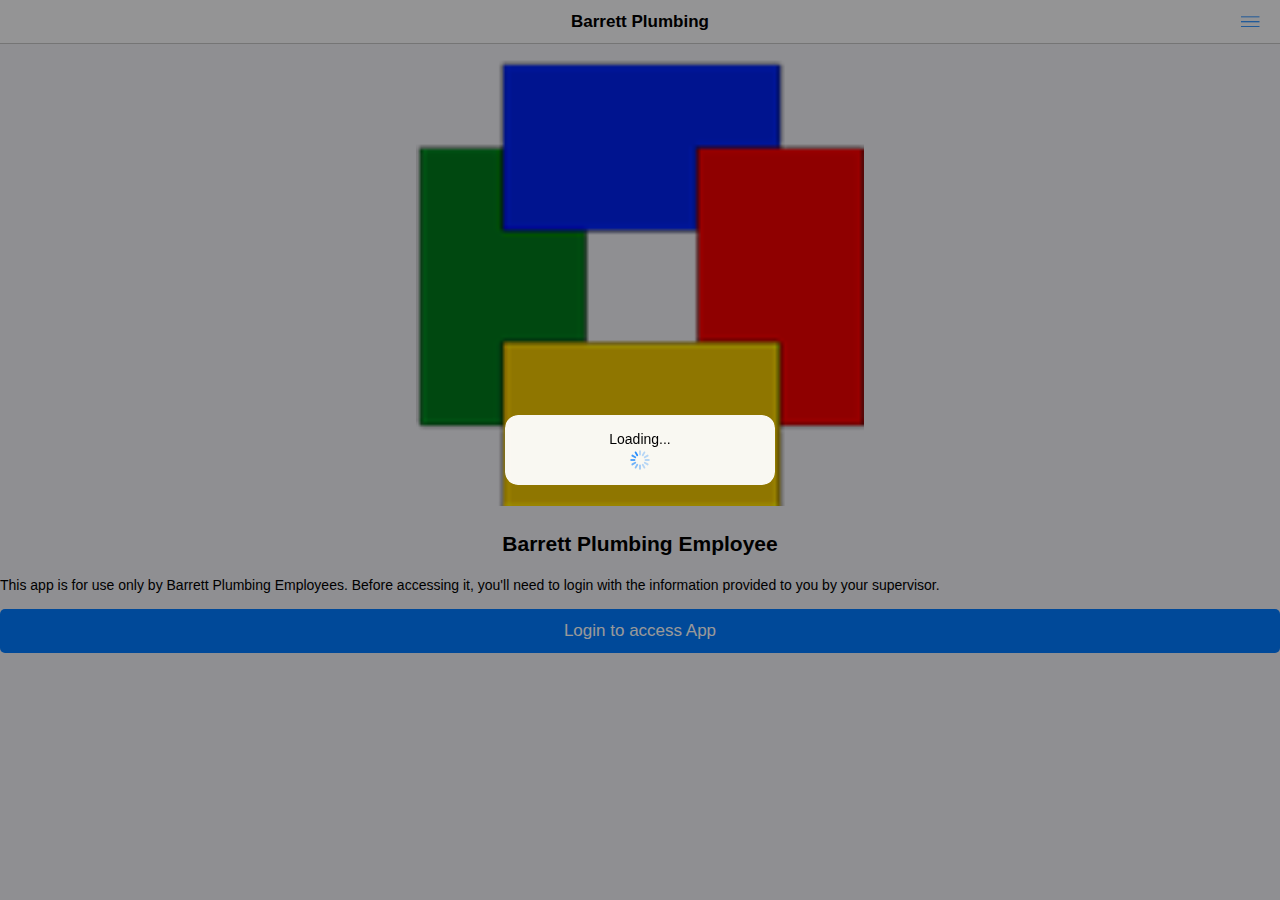
<file: platforms/browser/www/index.html>
<!DOCTYPE html>
<html>
  <head>
    <!-- Required meta tags-->
    <meta charset="utf-8">
    <meta name="viewport" content="width=device-width, initial-scale=1, maximum-scale=1, minimum-scale=1, user-scalable=no, minimal-ui, viewport-fit=cover">
    <meta name="apple-mobile-web-app-capable" content="yes">
    <!-- Color theme for statusbar -->
    <meta name="theme-color" content="#2196f3">
    <!-- Your app title -->
    <title>Barrett Plumbing</title>
    <!-- Path to Framework7 Library CSS -->
    <link rel="stylesheet" href="lib/framework7/css/framework7.min.css">
    <link rel="stylesheet" href="lib/framework7/css/framework7-icons.css">
    
    <link rel="icon" sizes="128x128" href="images/btIcon.png">
    
    <!-- Path to your custom app styles-->
    <link rel="stylesheet" href="css/styles.css?1">
  </head>
  <body>
    <!-- App root element -->
    <div id="app">
    
    <!-- Statusbar overlay -->
      <div class="statusbar"></div>
    
    		<div class="panel panel-left panel-reveal">
      <div class="content-block padding-5">
        <!-- Clicking on link with "panel-close" class will close panel -->
       	<p style="text-align:right;padding-right:10px;"><a href="#" class="panel-close"><i class="f7-icons">close</i></a></p>
       	<div style="text-align:center;" class="block logged-in">
       		<i class="f7-icons">person_fill</i><br>
       		<span class="bp-user-fName"></span> <span class="bp-user-lName"></span><br>
       		<a href="/profile/" class="panel-close button button-small button-outline">Edit Profile</a>
       		
       	</div>
       	<h3 class="logged-out" style="text-align:center;">Barrett Plumbing Employee</h3>
        <div class="list links-list">
		  <ul>
		    <li><a href="." class="panel-close"><i class="f7-icons">home_fill</i> Home</a></li>
		    <li><a href="/punch/" class="panel-close logged-in"><i class="f7-icons">time_fill</i> Punch In/Out</a></li>
		    <li><a href="/inventory/" class="panel-close logged-in"><i class="f7-icons">box_fill</i> Inventory</a></li>
		    <li><a href="/settings/" class="panel-close logged-in"><i class="f7-icons">settings_fill</i> Settings</a></li>
		    <li><a href="/admin/" class="panel-close logged-in"><i class="f7-icons">info_fill</i> Admin</a></li>
		  </ul>
		</div>
		<a href="/about/" class="panel-close">About app</a><br><br>
      </div>
    </div>
    
    <div class="sheet-modal login-sheet input-sheet">
    <div class="toolbar">
      <div class="toolbar-inner">
        <div class="left"></div>
        <div class="right"><a class="link sheet-close" href="#">Cancel</a></div>
      </div>
    </div>
    <div class="sheet-modal-inner">
      <div class="page-content">
        <h4 class="hide-500 login-text">Login with your credentials below:</h4>
       	<div class="num-pad login-num-pad">
       		<div class="row">
       			<div class="output">
       				XXXXX
       			</div>
       		</div>
       		<div class="row">
       			<button class="col button button-small button-round button-fill" data-number="7">7</button>
       			<button class="col button button-small button-round button-fill" data-number="8">8</button>
       			<button class="col button button-small button-round button-fill" data-number="9">9</button>
       		</div>
       		<div class="row">
       			<button class="col button button-small button-round button-fill" data-number="4">4</button>
       			<button class="col button button-small button-round button-fill" data-number="5">5</button>
       			<button class="col button button-small button-round button-fill" data-number="6">6</button>
       		</div>
       		<div class="row">
       			<button class="col button button-small button-round button-fill" data-number="1">1</button>
       			<button class="col button button-small button-round button-fill" data-number="2">2</button>
       			<button class="col button button-small button-round button-fill" data-number="3">3</button>
       		</div>
       		<div class="row">
       			<button class="col button button-small button-round button-fill color-red" data-number="back"><i class="f7-icons">chevron_left</i></button>
       			<button class="col button button-small button-round button-fill" data-number="0">0</button>
       			<button class="col button button-small button-round button-fill color-green" data-number="done"><i class="f7-icons">check</i></button>
       		</div>
       	</div>
      </div>
    </div>
  </div>
      

      <!-- Your main view, should have "view-main" class -->
      <div class="view view-main">
        <!-- Initial Page, "data-name" contains page name -->
        <div data-name="home" class="page">

          <!-- Top Navbar -->
          <div class="navbar">
			  <div class="navbar-inner sliding">
			    
			    <div class="title">Barrett Plumbing</div>
			     <div class="right">
			  	<a href="#" class="link icon-only panel-open"><i class="f7-icons">bars</i></a>
			  </div>
			  </div>
			</div>

          

          <!-- Scrollable page content -->
          <div class="page-content ">
          
            
            
            <!-- Link to another page -->
            <div class="logged-out">
	            <p class="text-center">
	          		<img class="home-img" src="images/btIcon.png" />
	          		<br>
	          		<h2 class="text-center">Barrett Plumbing Employee</h2>
	          		This app is for use only by Barrett Plumbing Employees. Before accessing it, you'll need to login with the information provided to you by your supervisor.
	          		<p class="row">
		            	<button class="col button button-big button-raised button-fill login-button">Login to access App</button>            
		            </p> 
	          	</p>
	        </div>
	        
	        <div class="logged-in">
	       		<h2 class="text-center">Barrett Plumbing Employee</h2>
	            <p class="row ">
	            	<button class="col button button-big button-raised button-fill" onclick="bp.hardLogout();">Logout</button>            
	            </p>
	        </div>          
          </div>
        </div>
      </div>
    </div>
    <!-- Path to Framework7 Library JS-->
    <script type="text/javascript" src="lib/framework7/js/framework7.js"></script>
    <!-- Path to your app js-->
    <script type="text/javascript" src="js/jquery.js"></script>
    <script type="text/javascript" src="js/my-app.js"></script>
    <script type="text/javascript" src="js/bp-core.js"></script>
    <script type="text/javascript" src="js/bp-punch.js"></script>  
    <script type="text/javascript" src="js/bp-admin.js"></script>
     </body>
</html>
</file>
<file: platforms/browser/www/lib/framework7/css/framework7-icons.css>
@font-face {
  font-family: 'Framework7 Icons';
  font-style: normal;
  font-weight: 400;
  src: url("../fonts/Framework7Icons-Regular.eot");
  src: url("../fonts/Framework7Icons-Regular.woff2") format("woff2"),
       url("../fonts/Framework7Icons-Regular.woff") format("woff"),
       url("../fonts/Framework7Icons-Regular.ttf") format("truetype");
}

.f7-icons, .framework7-icons {
  font-family: 'Framework7 Icons';
  font-weight: normal;
  font-style: normal;
  font-size: 25px;
  line-height: 1;
  letter-spacing: normal;
  text-transform: none;
  display: inline-block;
  white-space: nowrap;
  word-wrap: normal;
  direction: ltr;
  -webkit-font-smoothing: antialiased;
  text-rendering: optimizeLegibility;
  -moz-osx-font-smoothing: grayscale;
  -webkit-font-feature-settings: "liga";
  -moz-font-feature-settings: "liga=1";
  -moz-font-feature-settings: "liga";
  font-feature-settings: "liga";
  text-align: center;
}
</file>
<file: platforms/browser/www/css/styles.css>
/*
   statusbar-overlay sets the background color for the overlay. Black text is the default when the statusbar plugin is not added. When the
   statusbar plugin is added, it also adds default setting to make the content white via:

       <preference name="StatusBarStyle" value="lightcontent"/>

   Setting the background color to black will allow the default light content (white text/icons) to show on it. The statusbar plugin is included
   in the config.xml file and will be added by the CLI when you build locally.

   See https://github.com/apache/cordova-plugin-statusbar
*/

.home-img{
	width:35vw;
}
.text-center{
	text-align:center;
}
.text-left{
	text-align:left;
}
.statusbar-overlay {
    background: #2196f3;
    transition: 400ms;
}
.night-sheet .sheet-modal-inner{
	color:white;
	background-color:#333;
}
.night-text-white{
	color:white;
}
.input-sheet{
	height:70vh;
}
.half-sheet{
	min-height:50vh;
}
.full-sheet{
	min-height:100vh;
	
}
.punch-table tr{
	border-bottom:1px solid gray;
}
@media (max-height: 600px){
	.input-sheet{
		height:80vh;
	}
}
@media (max-height: 500px){
	.input-sheet{
		height:100vh;
	}
	.num-pad .row .output{
		font-size:24px;
	}
	.hide-500{
		display:none;
	}
}

.login-sheet .block{
	overflow-y:auto;
}
.num-pad{
	text-align:center;
}
.num-pad .row .output{
	text-align:center;
	font-weight:bold;
	font-size:36px;
	width:100%;
}
.num-pad .row{
	margin-bottom:10px;
}
.num-pad .row .button{
	font-size:30px;
	padding:5px;
	height:40px;
}

.padding-5{
	padding:5px;
}
.padding-10{
	padding:10px;
}
.padding-15{
	padding:15px;
}
.padding-20{
	padding:20px;
}
.padding-25{
	padding:25px;
}
.padding-50{
	padding:50px;
}
.padding-100{
	padding:100px;
}

.margin-5{
	margin:5px;
}
.margin-10{
	margin:10px;
}
.margin-15{
	margin:15px;
}
.margin-20{
	margin:20px;
}
.margin-25{
	margin:25px;
}
.margin-50{
	margin:50px;
}
.margin-100{
	margin:100px;
}
</file>
